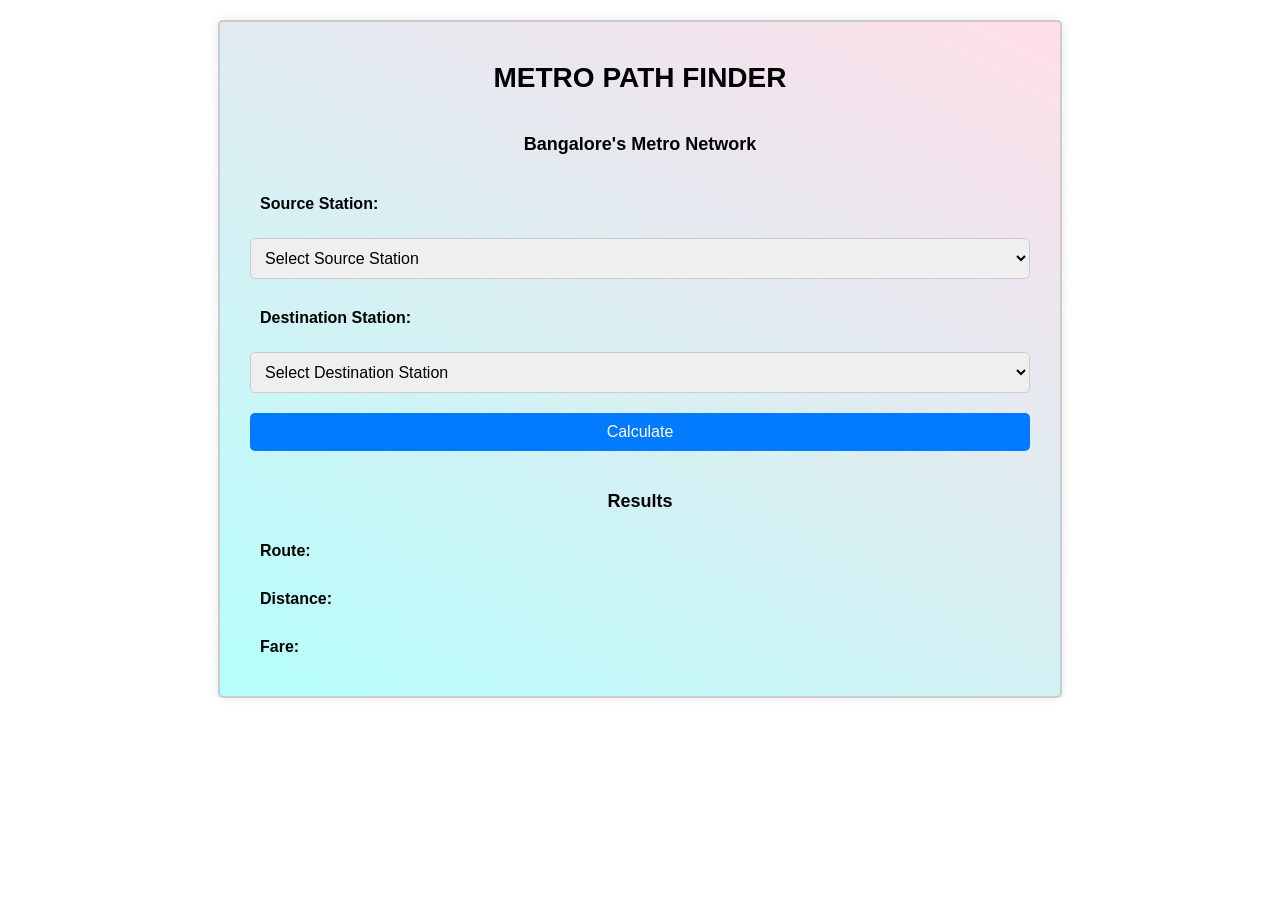
<file: index.html>
<!doctype html>
<html>
  <head>
    <title>Banglore Metro</title>
    <link rel="stylesheet" href="style.css" />
  </head>
  <body>
    <div class="container">
      <h1>METRO PATH FINDER</h1>
      <h2>Bangalore's Metro Network</h2>
      <div class="form">
        <label for="source">Source Station:</label>
        <select id="source">
          <option value="">Select Source Station</option>
          <option value="Agara Lake">Agara Lake</option>
          <option value="Airport City">Airport City</option>
          <option value="Attiguppe">Attiguppe</option>
          <option value="Bagalur Cross">Bagalur Cross</option>
          <option value="Baiyappanahalli">Baiyappanahalli</option>
          <option value="Banashankari">Banashankari</option>
          <option value="Bellandur">Bellandur</option>
          <option value="Benniganahalli">Benniganahalli</option>
          <option value="Beratena Agrahara">Beratena Agrahara</option>
          <option value="Bettahalasuru">Bettahalasuru</option>
          <option value="Bommanahalli">Bommanahalli</option>
          <option value="Bommasandra">Bommasandra</option>
          <option value="BTM Layout">BTM Layout</option>
          <option value="Cantonment">Cantonment</option>
          <option value="Central College">Central College</option>
          <option value="Central Silk Board">Central Silk Board</option>
          <option value="Challaghata">Challaghata</option>
          <option value="Channasandra (Hopefarm)">Channasandra (Hopefarm)</option>
          <option value="Chickpete">Chickpete</option>
          <option value="Chikkabidarakallu">Chikkabidarakallu</option>
          <option value="Cubbon Park">Cubbon Park</option>
          <option value="Dairy Circle">Dairy Circle</option>
          <option value="Dasarahalli">Dasarahalli</option>
          <option value="Deepanjali Nagar">Deepanjali Nagar</option>
          <option value="Devarabeesanahalli">Devarabeesanahalli</option>
          <option value="Doddajala">Doddajala</option>
          <option value="Doddakallasandra">Doddakallasandra</option>
          <option value="Doddanekundi">Doddanekundi</option>
          <option value="DRDO Sports Complex">DRDO Sports Complex</option>
          <option value="Electronic City">Electronic City</option>
          <option value="Garudacharpalya">Garudacharpalya</option>
          <option value="Goraguntepalya">Goraguntepalya</option>
          <option value="Halasuru">Halasuru</option>
          <option value="HBR Layout">HBR Layout</option>
          <option value="Hebbagodi">Hebbagodi</option>
          <option value="Hebbal">Hebbal</option>
          <option value="Hongasandra">Hongasandra</option>
          <option value="Hoodi">Hoodi</option>
          <option value="Horamavu">Horamavu</option>
          <option value="Hosa Road">Hosa Road</option>
          <option value="Hosahalli">Hosahalli</option>
          <option value="HRBR Layout">HRBR Layout</option>
          <option value="HSR Layout">HSR Layout</option>
          <option value="Hulimavu">Hulimavu</option>
          <option value="Huskur Road">Huskur Road</option>
          <option value="Iblur">Iblur</option>
          <option value="IIM Bangalore">IIM Bangalore</option>
          <option value="Indiranagar">Indiranagar</option>
          <option value="ISRO (Karthik Nagar)">ISRO (Karthik Nagar)</option>
          <option value="Jakkur Cross">Jakkur Cross</option>
          <option value="Jalahalli">Jalahalli</option>
          <option value="Jayadeva Hospital">Jayadeva Hospital</option>
          <option value="Jayanagar">Jayanagar</option>
          <option value="Jayaprakash Nagar">Jayaprakash Nagar</option>
          <option value="Jnanabharathi">Jnanabharathi</option>
          <option value="JP Nagar 4th Phase">JP Nagar 4th Phase</option>
          <option value="Kadubeesanahalli">Kadubeesanahalli</option>
          <option value="Kadugodi Tree Park">Kadugodi Tree Park</option>
          <option value="Kadugundanahalli">Kadugundanahalli</option>
          <option value="Kalena Agrahara">Kalena Agrahara</option>
          <option value="Kalyan Nagar">Kalyan Nagar</option>
          <option value="Kasturinagar">Kasturinagar</option>
          <option value="Kempapura">Kempapura</option>
          <option value="Kempegowda International Airport">Kempegowda International Airport</option>
          <option value="Kengeri">Kengeri</option>
          <option value="Kengeri Bus Terminal">Kengeri Bus Terminal</option>
          <option value="Kodigehalli">Kodigehalli</option>
          <option value="Konanakunte Cross">Konanakunte Cross</option>
          <option value="Konnapana Agrahara">Konnapana Agrahara</option>
          <option value="KR Pura">KR Pura</option>
          <option value="Krishna Rajendra Market">Krishna Rajendra Market</option>
          <option value="KSR City Railway Station">KSR City Railway Station</option>
          <option value="Kudlu Gate">Kudlu Gate</option>
          <option value="Kundalahalli">Kundalahalli</option>
          <option value="Kuvempu Road">Kuvempu Road</option>
          <option value="Lakkasandra">Lakkasandra</option>
          <option value="Lalbagh">Lalbagh</option>
          <option value="Langford Town">Langford Town</option>
          <option value="Madavara">Madavara</option>
          <option value="Magadi Road">Magadi Road</option>
          <option value="Mahadevapura">Mahadevapura</option>
          <option value="Mahalakshmi">Mahalakshmi</option>
          <option value="Mahatma Gandhi Road">Mahatma Gandhi Road</option>
          <option value="Majestic">Majestic</option>
          <option value="Manjunathanagar">Manjunathanagar</option>
          <option value="Marathahalli">Marathahalli</option>
          <option value="Mysuru Road">Mysuru Road</option>
          <option value="Nagasandra">Nagasandra</option>
          <option value="Nagawara">Nagawara</option>
          <option value="Nallurhalli">Nallurhalli</option>
          <option value="National College">National College</option>
          <option value="Nayandahalli">Nayandahalli</option>
          <option value="Pattanagere">Pattanagere</option>
          <option value="Pattandur Agrahara">Pattandur Agrahara</option>
          <option value="Peenya">Peenya</option>
          <option value="Peenya Industry">Peenya Industry</option>
          <option value="Pottery Town">Pottery Town</option>
          <option value="Ragigudda">Ragigudda</option>
          <option value="Rajajinagar">Rajajinagar</option>
          <option value="Rajarajeshwari Nagar">Rajarajeshwari Nagar</option>
          <option value="Rashtreeya Vidyalaya Road">Rashtreeya Vidyalaya Road</option>
          <option value="Rashtriya Military School">Rashtriya Military School</option>
          <option value="Sampige Road">Sampige Road</option>
          <option value="Sandal Soap Factory">Sandal Soap Factory</option>
          <option value="Seetharam Palya">Seetharam Palya</option>
          <option value="Shivajinagar">Shivajinagar</option>
          <option value="Silk Institute">Silk Institute</option>
          <option value="Singasandra">Singasandra</option>
          <option value="Singayyanapalya">Singayyanapalya</option>
          <option value="South End Circle">South End Circle</option>
          <option value="Sri Sathya Sai Hospital">Sri Sathya Sai Hospital</option>
          <option value="Srirampura">Srirampura</option>
          <option value="Swami Vivekananda Road">Swami Vivekananda Road</option>
          <option value="Tannery Road">Tannery Road</option>
          <option value="Tavarekere">Tavarekere</option>
          <option value="Thalaghattapura">Thalaghattapura</option>
          <option value="Trinity">Trinity</option>
          <option value="Vajarahalli">Vajarahalli</option>
          <option value="Veerannapalya">Veerannapalya</option>
          <option value="Venkateshpura">Venkateshpura</option>
          <option value="Vidhan Soudha">Vidhan Soudha</option>
          <option value="Vijayanagar">Vijayanagar</option>
          <option value="Whitefield (Kadugodi)">Whitefield (Kadugodi)</option>
          <option value="Yelachenahalli">Yelachenahalli</option>
          <option value="Yelahanka">Yelahanka</option>
          <option value="Yeshwantpur">Yeshwantpur</option>
        </select>

        <label for="destination">Destination Station:</label>
        <select id="destination">
          <option value="">Select Destination Station</option>
          <option value="Agara Lake">Agara Lake</option>
          <option value="Airport City">Airport City</option>
          <option value="Attiguppe">Attiguppe</option>
          <option value="Bagalur Cross">Bagalur Cross</option>
          <option value="Baiyappanahalli">Baiyappanahalli</option>
          <option value="Banashankari">Banashankari</option>
          <option value="Bellandur">Bellandur</option>
          <option value="Benniganahalli">Benniganahalli</option>
          <option value="Beratena Agrahara">Beratena Agrahara</option>
          <option value="Bettahalasuru">Bettahalasuru</option>
          <option value="Bommanahalli">Bommanahalli</option>
          <option value="Bommasandra">Bommasandra</option>
          <option value="BTM Layout">BTM Layout</option>
          <option value="Cantonment">Cantonment</option>
          <option value="Central College">Central College</option>
          <option value="Central Silk Board">Central Silk Board</option>
          <option value="Challaghata">Challaghata</option>
          <option value="Channasandra (Hopefarm)">Channasandra (Hopefarm)</option>
          <option value="Chickpete">Chickpete</option>
          <option value="Chikkabidarakallu">Chikkabidarakallu</option>
          <option value="Cubbon Park">Cubbon Park</option>
          <option value="Dairy Circle">Dairy Circle</option>
          <option value="Dasarahalli">Dasarahalli</option>
          <option value="Deepanjali Nagar">Deepanjali Nagar</option>
          <option value="Devarabeesanahalli">Devarabeesanahalli</option>
          <option value="Doddajala">Doddajala</option>
          <option value="Doddakallasandra">Doddakallasandra</option>
          <option value="Doddanekundi">Doddanekundi</option>
          <option value="DRDO Sports Complex">DRDO Sports Complex</option>
          <option value="Electronic City">Electronic City</option>
          <option value="Garudacharpalya">Garudacharpalya</option>
          <option value="Goraguntepalya">Goraguntepalya</option>
          <option value="Halasuru">Halasuru</option>
          <option value="HBR Layout">HBR Layout</option>
          <option value="Hebbagodi">Hebbagodi</option>
          <option value="Hebbal">Hebbal</option>
          <option value="Hongasandra">Hongasandra</option>
          <option value="Hoodi">Hoodi</option>
          <option value="Horamavu">Horamavu</option>
          <option value="Hosa Road">Hosa Road</option>
          <option value="Hosahalli">Hosahalli</option>
          <option value="HRBR Layout">HRBR Layout</option>
          <option value="HSR Layout">HSR Layout</option>
          <option value="Hulimavu">Hulimavu</option>
          <option value="Huskur Road">Huskur Road</option>
          <option value="Iblur">Iblur</option>
          <option value="IIM Bangalore">IIM Bangalore</option>
          <option value="Indiranagar">Indiranagar</option>
          <option value="ISRO (Karthik Nagar)">ISRO (Karthik Nagar)</option>
          <option value="Jakkur Cross">Jakkur Cross</option>
          <option value="Jalahalli">Jalahalli</option>
          <option value="Jayadeva Hospital">Jayadeva Hospital</option>
          <option value="Jayanagar">Jayanagar</option>
          <option value="Jayaprakash Nagar">Jayaprakash Nagar</option>
          <option value="Jnanabharathi">Jnanabharathi</option>
          <option value="JP Nagar 4th Phase">JP Nagar 4th Phase</option>
          <option value="Kadubeesanahalli">Kadubeesanahalli</option>
          <option value="Kadugodi Tree Park">Kadugodi Tree Park</option>
          <option value="Kadugundanahalli">Kadugundanahalli</option>
          <option value="Kalena Agrahara">Kalena Agrahara</option>
          <option value="Kalyan Nagar">Kalyan Nagar</option>
          <option value="Kasturinagar">Kasturinagar</option>
          <option value="Kempapura">Kempapura</option>
          <option value="Kempegowda International Airport">Kempegowda International Airport</option>
          <option value="Kengeri">Kengeri</option>
          <option value="Kengeri Bus Terminal">Kengeri Bus Terminal</option>
          <option value="Kodigehalli">Kodigehalli</option>
          <option value="Konanakunte Cross">Konanakunte Cross</option>
          <option value="Konnapana Agrahara">Konnapana Agrahara</option>
          <option value="KR Pura">KR Pura</option>
          <option value="Krishna Rajendra Market">Krishna Rajendra Market</option>
          <option value="KSR City Railway Station">KSR City Railway Station</option>
          <option value="Kudlu Gate">Kudlu Gate</option>
          <option value="Kundalahalli">Kundalahalli</option>
          <option value="Kuvempu Road">Kuvempu Road</option>
          <option value="Lakkasandra">Lakkasandra</option>
          <option value="Lalbagh">Lalbagh</option>
          <option value="Langford Town">Langford Town</option>
          <option value="Madavara">Madavara</option>
          <option value="Magadi Road">Magadi Road</option>
          <option value="Mahadevapura">Mahadevapura</option>
          <option value="Mahalakshmi">Mahalakshmi</option>
          <option value="Mahatma Gandhi Road">Mahatma Gandhi Road</option>
          <option value="Majestic">Majestic</option>
          <option value="Manjunathanagar">Manjunathanagar</option>
          <option value="Marathahalli">Marathahalli</option>
          <option value="Mysuru Road">Mysuru Road</option>
          <option value="Nagasandra">Nagasandra</option>
          <option value="Nagawara">Nagawara</option>
          <option value="Nallurhalli">Nallurhalli</option>
          <option value="National College">National College</option>
          <option value="Nayandahalli">Nayandahalli</option>
          <option value="Pattanagere">Pattanagere</option>
          <option value="Pattandur Agrahara">Pattandur Agrahara</option>
          <option value="Peenya">Peenya</option>
          <option value="Peenya Industry">Peenya Industry</option>
          <option value="Pottery Town">Pottery Town</option>
          <option value="Ragigudda">Ragigudda</option>
          <option value="Rajajinagar">Rajajinagar</option>
          <option value="Rajarajeshwari Nagar">Rajarajeshwari Nagar</option>
          <option value="Rashtreeya Vidyalaya Road">Rashtreeya Vidyalaya Road</option>
          <option value="Rashtriya Military School">Rashtriya Military School</option>
          <option value="Sampige Road">Sampige Road</option>
          <option value="Sandal Soap Factory">Sandal Soap Factory</option>
          <option value="Seetharam Palya">Seetharam Palya</option>
          <option value="Shivajinagar">Shivajinagar</option>
          <option value="Silk Institute">Silk Institute</option>
          <option value="Singasandra">Singasandra</option>
          <option value="Singayyanapalya">Singayyanapalya</option>
          <option value="South End Circle">South End Circle</option>
          <option value="Sri Sathya Sai Hospital">Sri Sathya Sai Hospital</option>
          <option value="Srirampura">Srirampura</option>
          <option value="Swami Vivekananda Road">Swami Vivekananda Road</option>
          <option value="Tannery Road">Tannery Road</option>
          <option value="Tavarekere">Tavarekere</option>
          <option value="Thalaghattapura">Thalaghattapura</option>
          <option value="Trinity">Trinity</option>
          <option value="Vajarahalli">Vajarahalli</option>
          <option value="Veerannapalya">Veerannapalya</option>
          <option value="Venkateshpura">Venkateshpura</option>
          <option value="Vidhan Soudha">Vidhan Soudha</option>
          <option value="Vijayanagar">Vijayanagar</option>
          <option value="Whitefield (Kadugodi)">Whitefield (Kadugodi)</option>
          <option value="Yelachenahalli">Yelachenahalli</option>
          <option value="Yelahanka">Yelahanka</option>
          <option value="Yeshwantpur">Yeshwantpur</option>
        </select>
        <input type="button" value="Calculate" onclick="calculate()" />
      </div>
      <div class="results">
        <h2>Results</h2>
        <p><b>Route: </b><br /><span id="route"></span></p>
        <p><b>Distance: </b><span id="dist"></span></p>
        <p><b>Fare:</b> <span id="fare"></span></p>
      </div>
    </div>
    <script src="script.js"></script>
  </body>
</html>
</file>
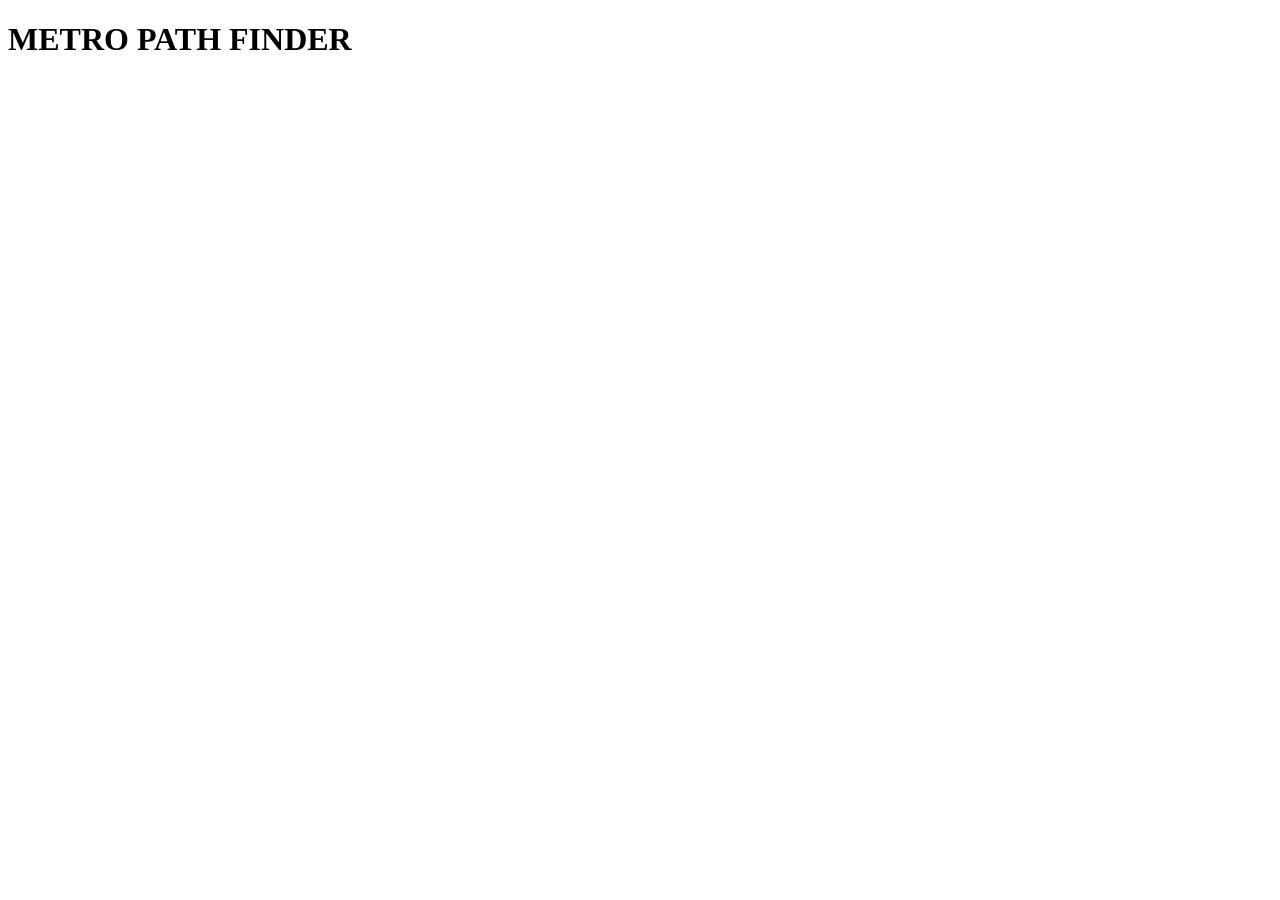
<file: index1.html>
<!DOCTYPE html>
<html lang="en">
<head>
    <meta charset="UTF-8">
    <meta name="viewport" content="width=device-width, initial-scale=1.0">
    <title>Metro Path Finder</title>
</head>
<body>
    <h1>METRO PATH FINDER</h1>
    <form action=""></form>
</body>
</html>
</file>
<file: style.css>
/* Reset some default styles */
body,
h1,
h2,
p,
label,
select,
input {
  margin: 10px;
  padding: 10px;
}

/* Apply some basic styles to the container */
.container {
  font-family: Arial, sans-serif;
  max-width: 800px;
  margin: 0 auto;
  padding: 20px;
  background-color: #ffdee9;
  background-image: linear-gradient(209deg, #ffdee9 0%, #b5fffc 100%);
  border: 2px solid #ccc;
  border-radius: 5px;
  box-shadow: 0 0 10px rgba(0, 0, 0, 0.1);
}

h1, h2 {
  text-align: center;
  font-size: 28px;
  margin-bottom: 20px;
}

/* Style the form */
.form {
  display: flex;
  flex-direction: column;
}

label {
  font-weight: bold;
  font-size: 16px;
  margin-bottom: 5px;
}

select,
input[type='button'] {
  padding: 10px;
  margin-bottom: 10px;
  border: 1px solid #ccc;
  border-radius: 5px;
  font-size: 16px;
}

input[type='button'] {
  cursor: pointer;
  background-color: #007bff;
  color: #fff;
  border: none;
  transition: background-color 0.3s ease;
}

input[type='button']:hover {
  background-color: #0056b3;
}

/* Style the results section */
.results {
  margin-top: 20px;
}

h2 {
  font-size: 18px;
  margin-bottom: 10px;
}

span {
  font-weight: bold;
}

/* Media Queries for Responsiveness */

/* Adjust styles for screens smaller than 768px */
/* @media (max-width: 768px) {
  .container {
    padding: 10px;
    max-width: 100%;
  }

  h1 {
    font-size: 24px;
    margin-bottom: 10px;
  }

  label {
    font-size: 14px;
    margin-bottom: 3px;
  }

  select,
  input[type='button'] {
    font-size: 14px;
    padding: 8px;
    margin-bottom: 8px;
  }
} */

/* Adjust styles for screens smaller than 480px */
/* @media (max-width: 480px) {
  h1 {
    font-size: 20px;
    margin-bottom: 10px;
  }

  label {
    font-size: 12px;
    margin-bottom: 3px;
  }

  select,
  input[type='button'] {
    font-size: 12px;
    padding: 6px;
    margin-bottom: 6px;
  }
} */
</file>
